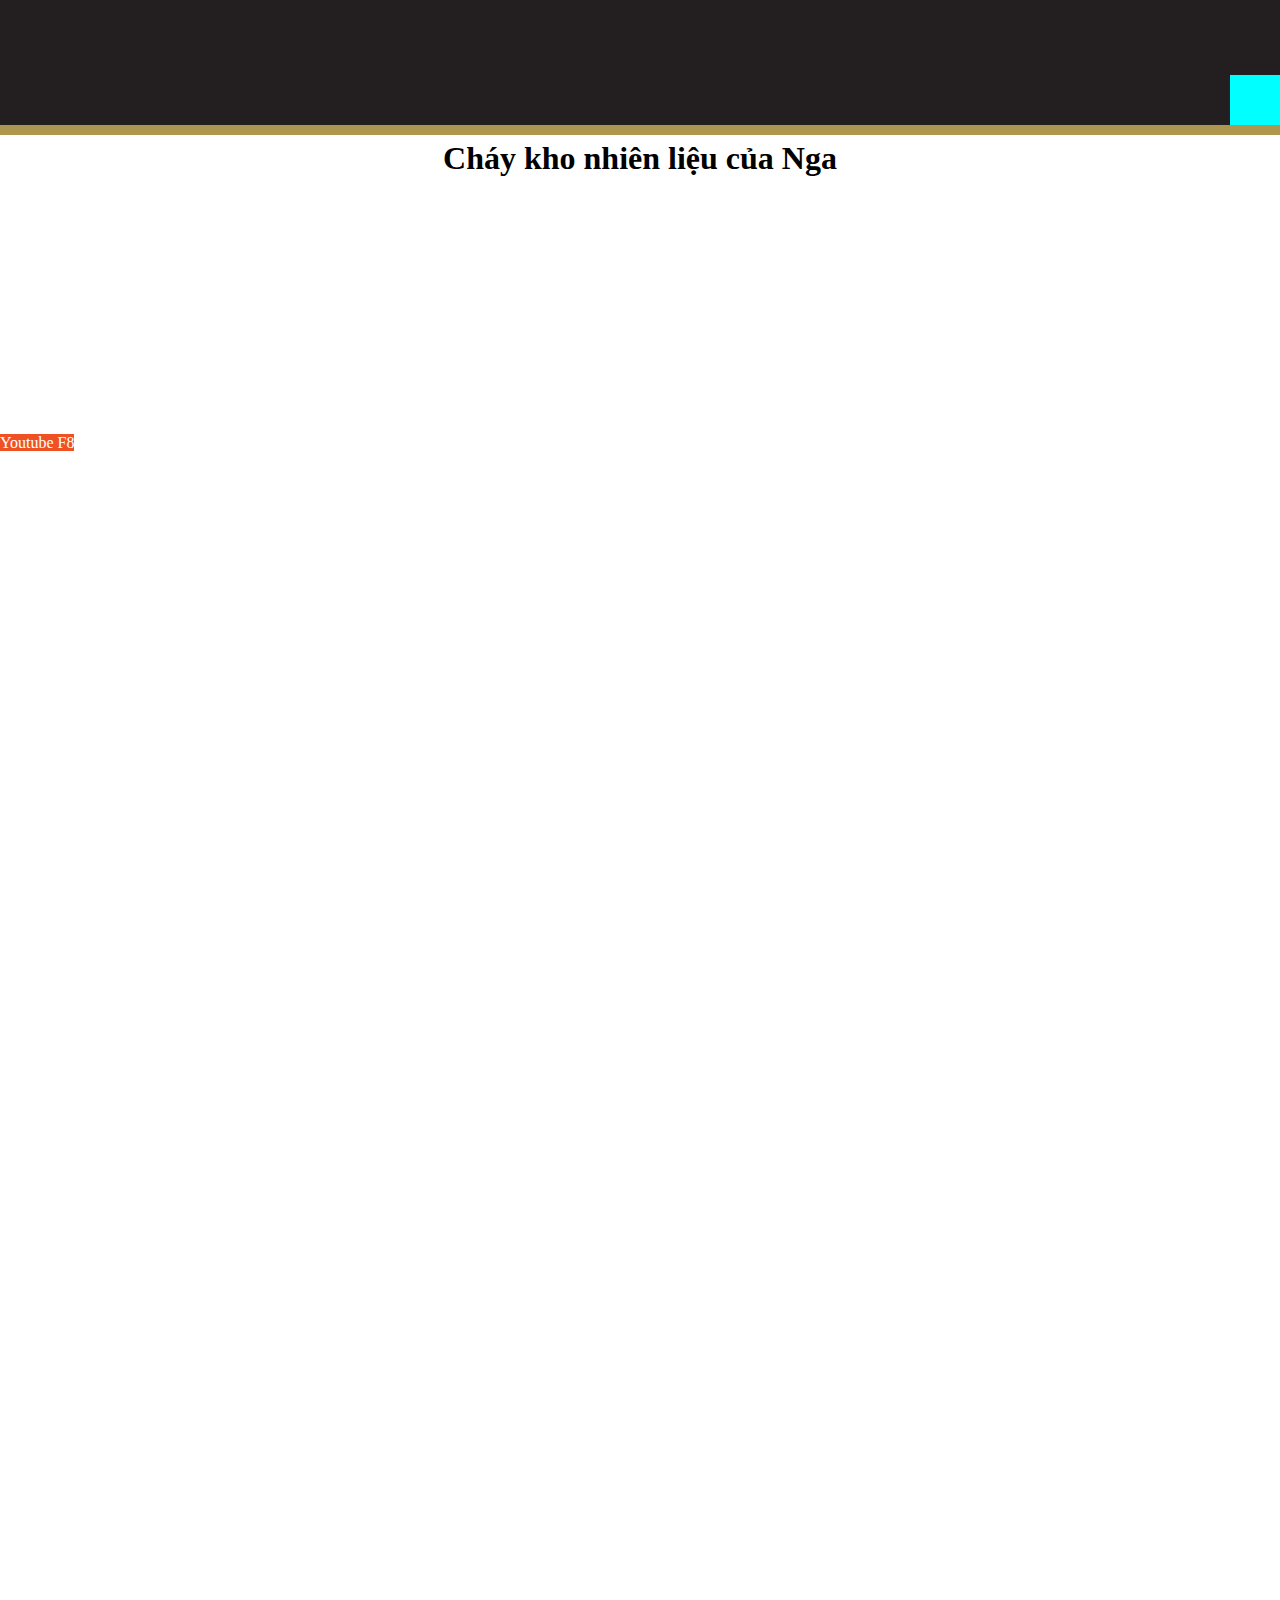
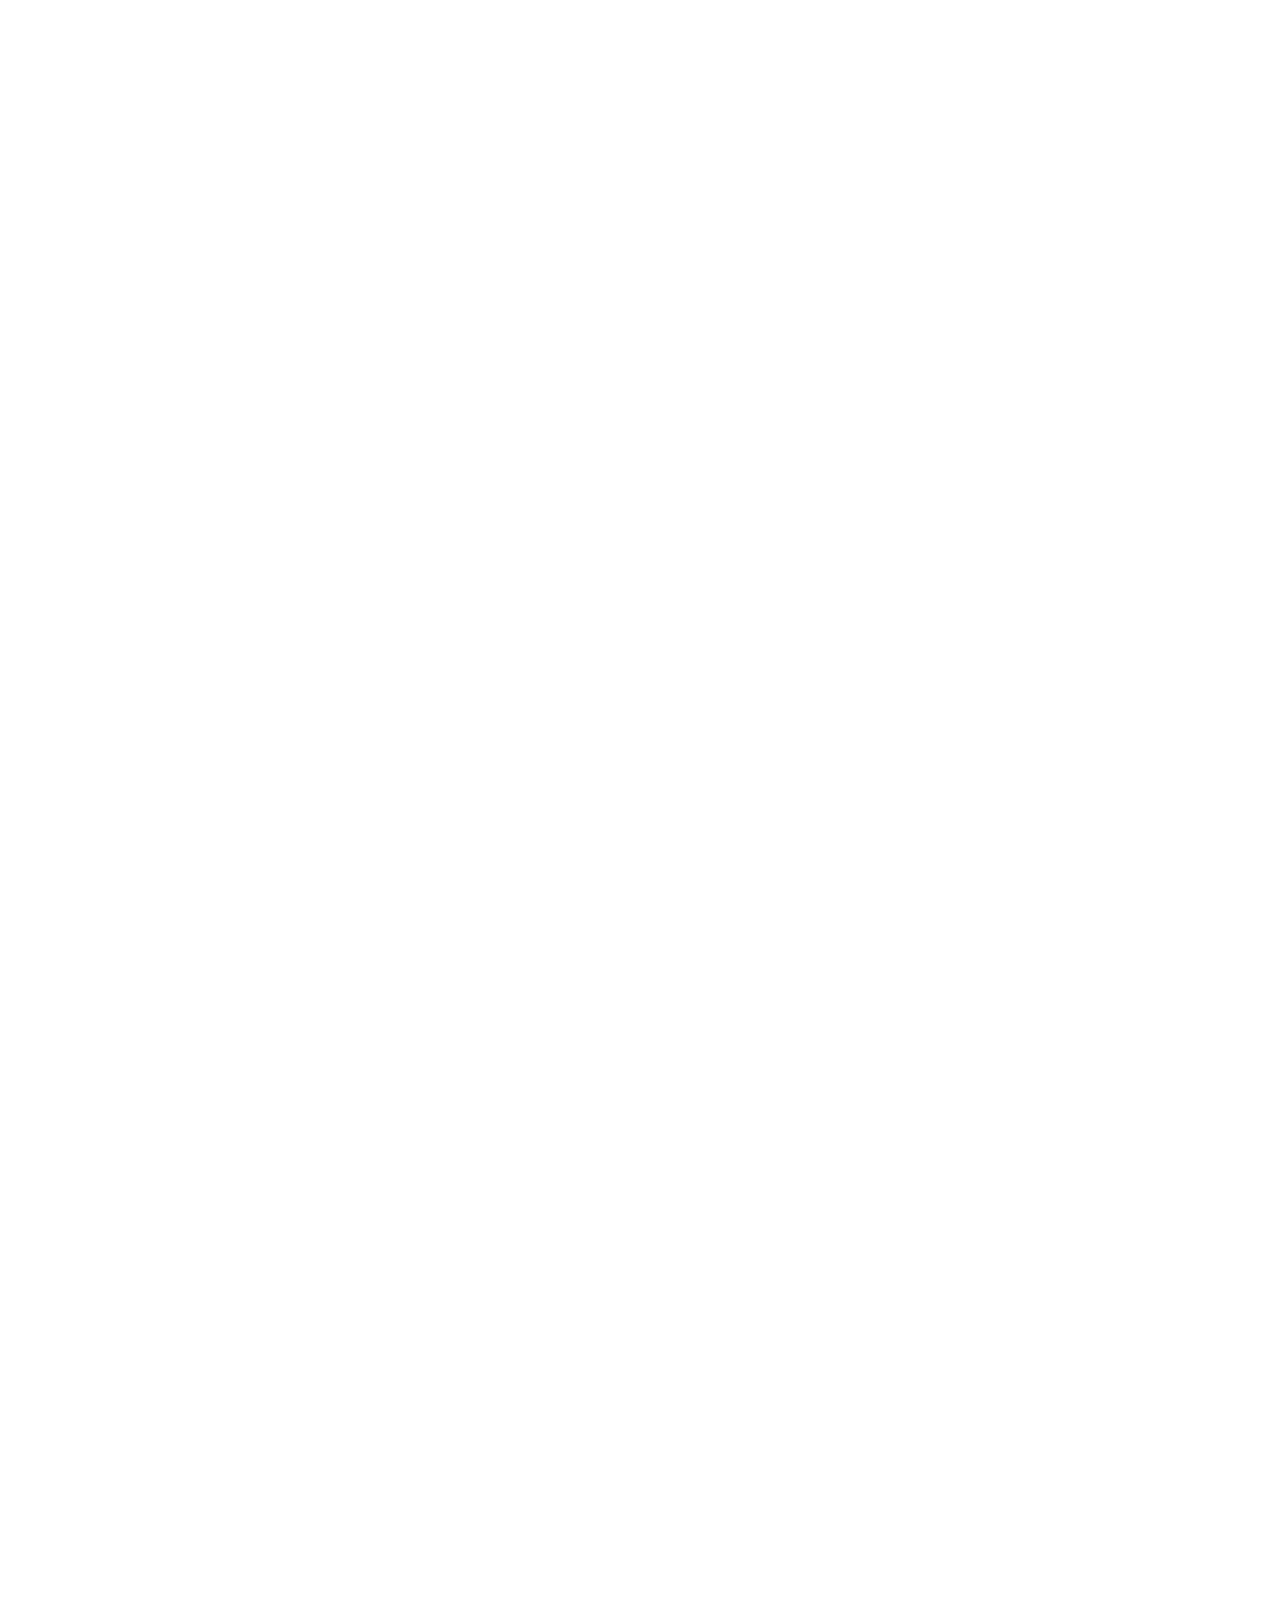
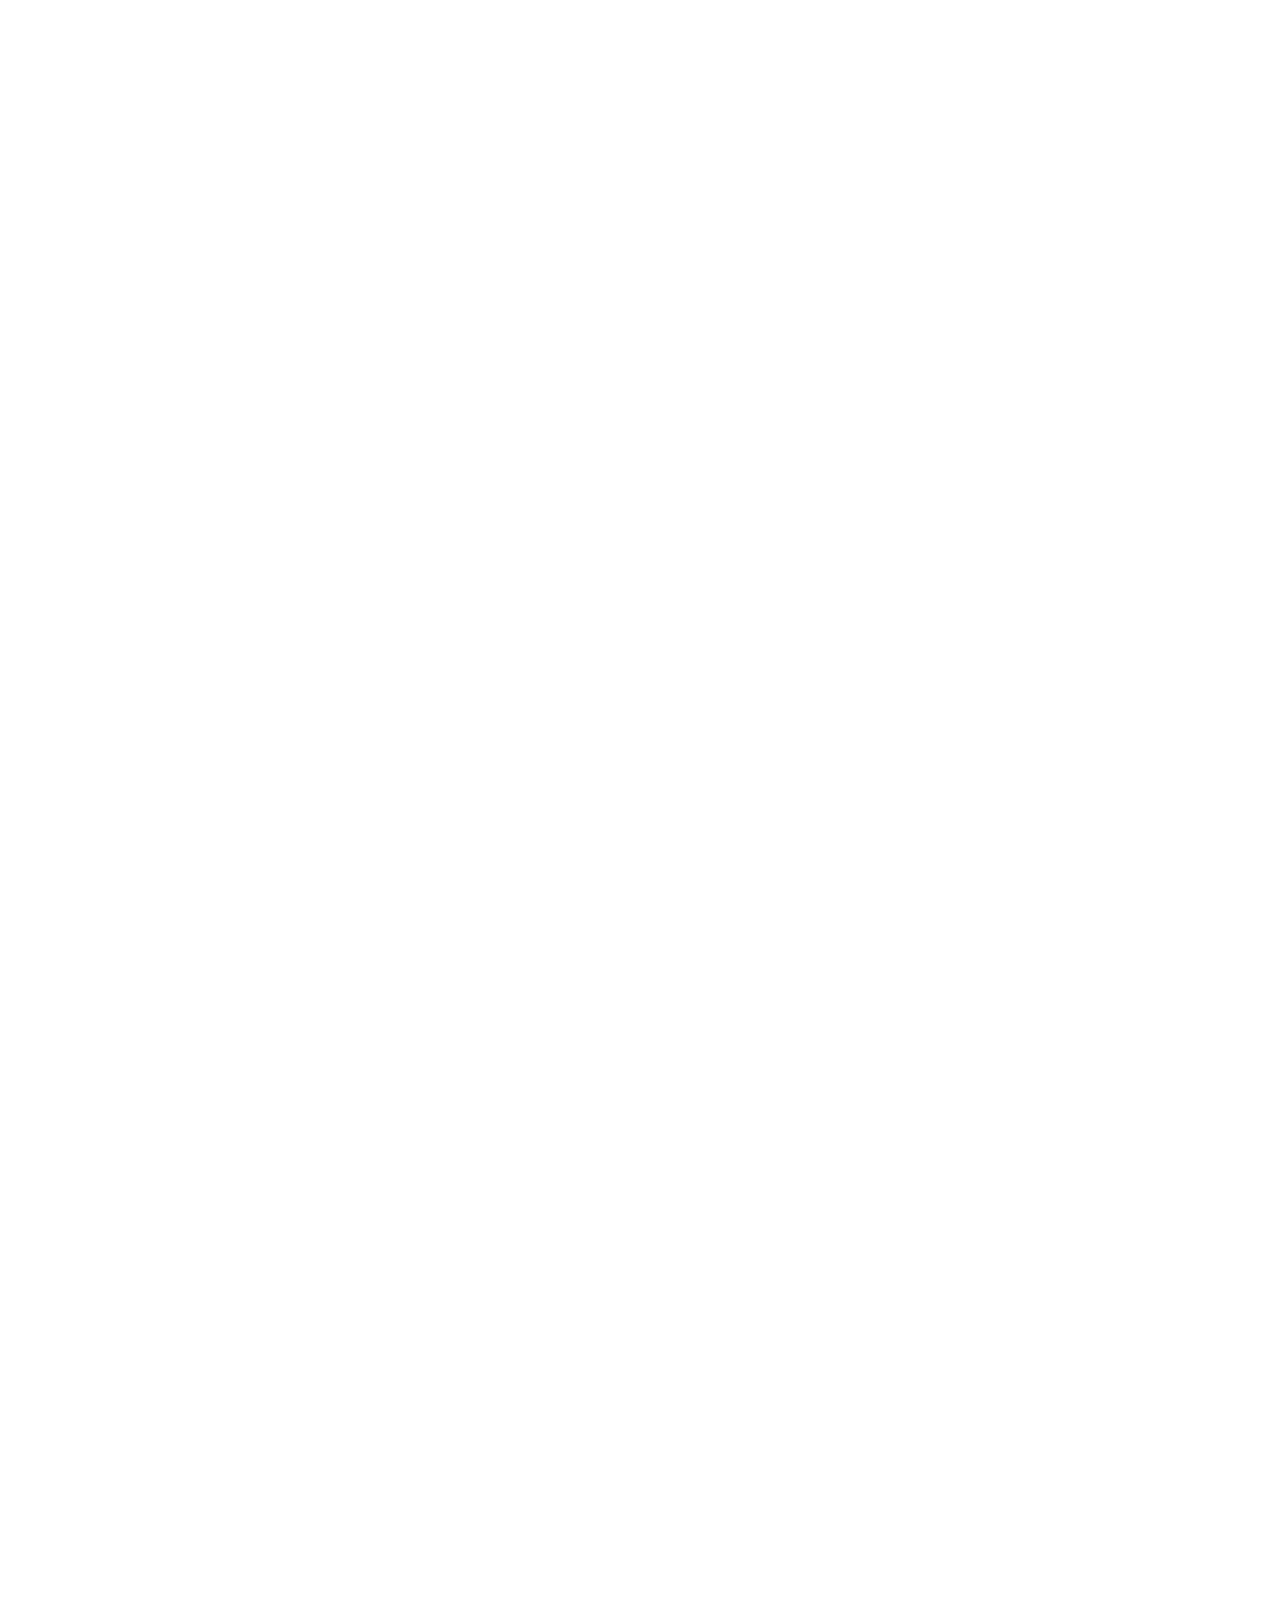
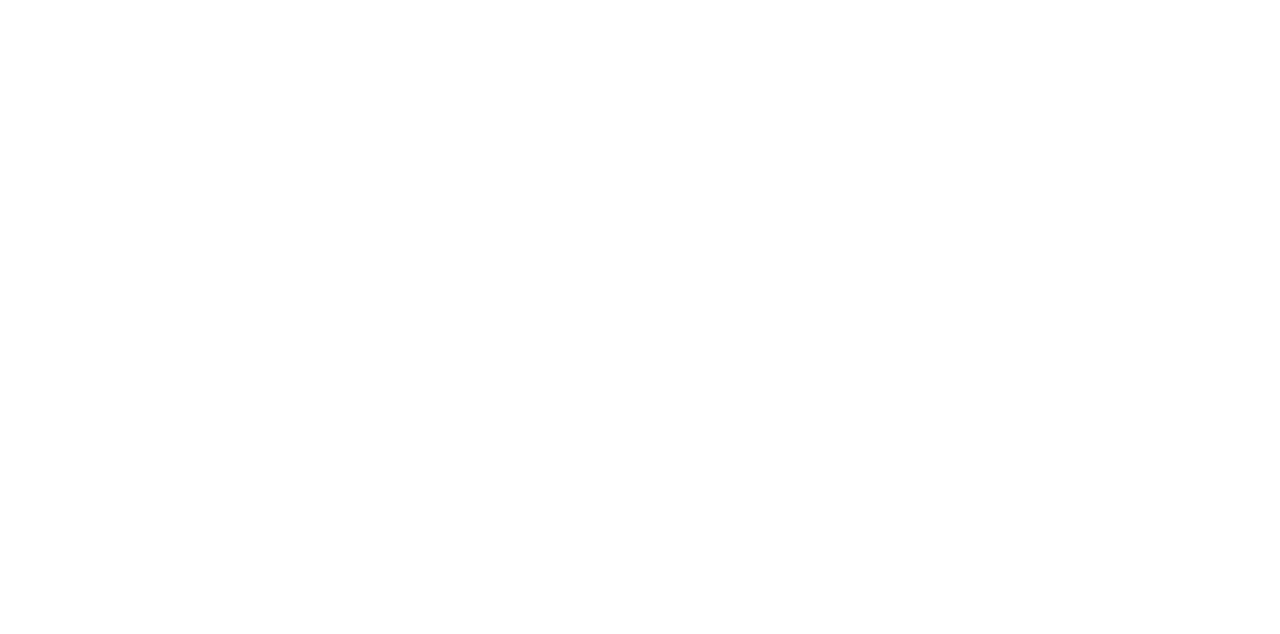
<file: Test css2/index.html>
<!DOCTYPE html>
<html>
    <head>
        <meta charset="utf-8">
        <title>Document</title>
        <link rel="stylesheet" href="main.css">
    </head>
    <body>
        <div class = "box1">
            <div class = "boxtest"></div>
        </div>
        <h1 class = "heading-title">
            Cháy kho nhiên liệu của Nga 
        </h1>
        <div class = "box2"></div>
        <div class = "box3">
            <a class="button" href="https://www.youtube.com/channel/UCNSCWwgW-rwmoE3Yc4WmJhw">Youtube F8</a>
        </div>    
    </body>
</html>
</file>
<file: Test css2/main.css>
*{
    margin: 0;
    padding: 0;
}
.box1{
    width: 100%;
    height: 15vh;
    background-color: #231F20;
    border-bottom: 10px solid #AD974F;
    box-sizing: border-box ;
    position: fixed;
    top:0;
}
.heading-title{
    margin:10px;
    margin-top:140px;
    text-align: center;
    line-height: 37px;
}
.boxtest{
    width: 50px;
    height: 50px;
    background-color: aqua;
    position: absolute;
    right: 0;
    bottom:0;  
}
.box2{
    width: 100vw;
    height: 247px;
    background-image: url(https://i1-vnexpress.vnecdn.net/2023/05/03/krasnodar-6085-1683088201.jpg?w=1020&h=0&q=100&dpr=1&fit=crop&s=xrc5Mh8s710cmjI1a3Yx8Q);
    background-size: 411px 248px;
    background-repeat: no-repeat;
    background-position: center;
}
.box3{
    width: 100vw;
    height: 5000px  ;
}
.button {
    /* Thêm phần đệm, cho nút dày lên */
    /* Chương sau sẽ học chi tiết về padding */
    background-size: 1000px 40px;

    color: #fff;
    background-color: #f05123;

    /* Bỏ gạch chân mặc định của thẻ a */
    text-decoration: none;
}
</file>
